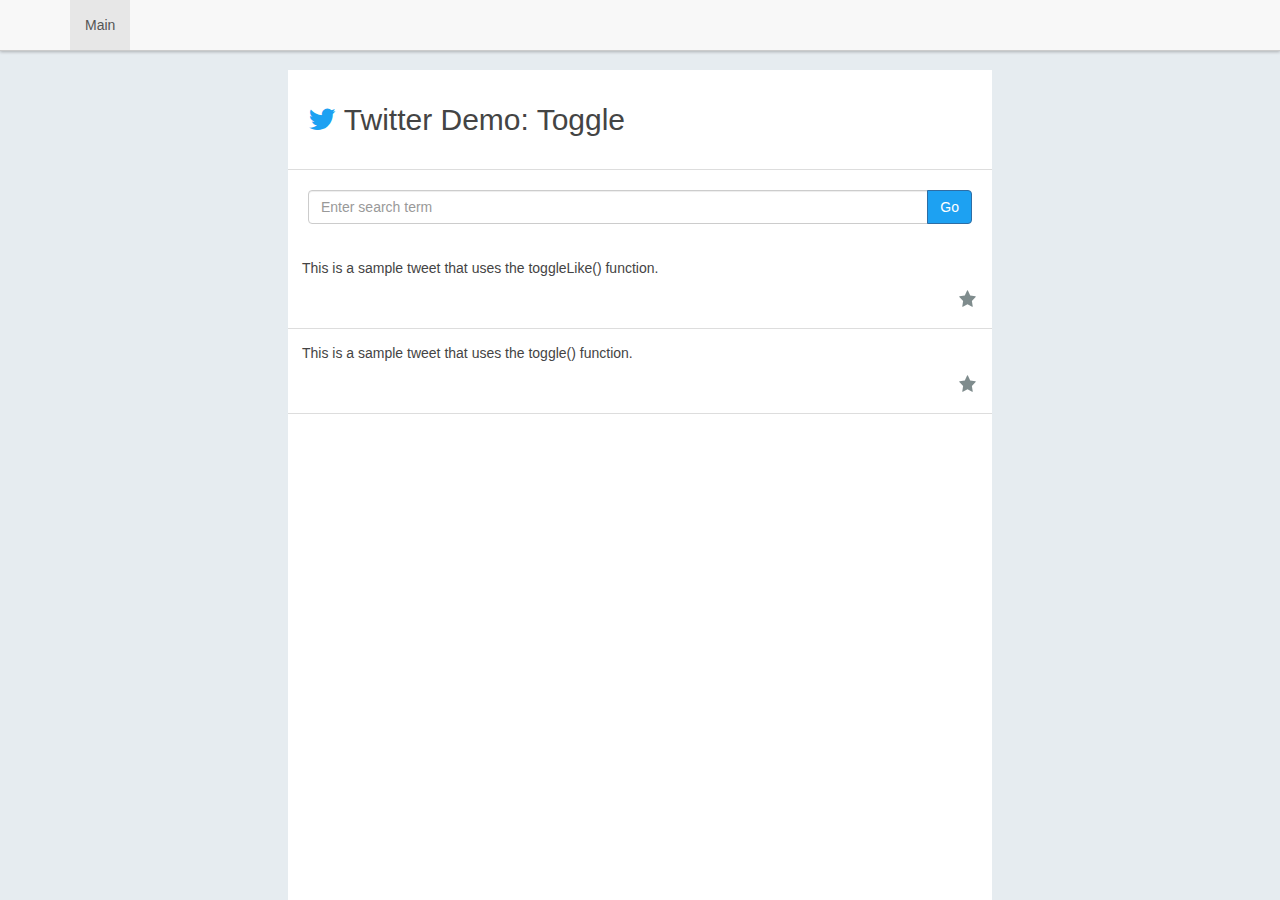
<file: hw06/index.html>
<!DOCTYPE html>
<html>
    <head>
        <meta charset="utf-8">
        <title>Twitter Tester</title><link href="https://maxcdn.bootstrapcdn.com/bootstrap/3.3.7/css/bootstrap.min.css" rel="stylesheet" />
        <link href="https://maxcdn.bootstrapcdn.com/font-awesome/4.7.0/css/font-awesome.min.css" rel="stylesheet" />
        <link href="css/style.css" rel="stylesheet" />
    </head>
    <body>
        <!-- Nav Bar -->
        <nav class="navbar navbar-default navbar-fixed-top">
            <div class="container">
                <ul class="nav navbar-nav navbar-left">
                    <li class="active"><a href="part1.html">Main</a></li>
                </ul>
            <div>
        </nav>

        <!-- Header -->
        <div class="container-main">
            <h1>
                <i class="fa fa-twitter"></i>
                Twitter Demo: <span id="language">Toggle</span>
            </h1>

            <!-- Form -->
            <div class="input-group">
                <input id="term" class="form-control" type="text" placeholder="Enter search term">
                <span class="input-group-btn">
                    <button id="go" class="btn btn-primary" onClick="getData()">Go</button>
                </span>
            </div>
            <!-- Results -->
            <main id="results" class="main">
              <div class="tweet">
                <p>This is a sample tweet that uses the toggleLike() function.</p>
                <div class="tweet-interactions">
                  <span class="like" id="like" onClick="toggleLike()">
                    <svg xmlns="http://www.w3.org/2000/svg" viewBox="0 0 48 48">
                      <path d="M24.91,5.93l5.28,11.24L42.08,19a1,1,0,0,1,.56,1.69L34,29.53,36,42a1,1,0,0,1-1.47,1L24,37.17,13.44,43A1,1,0,0,1,12,42l2-12.44L5.36,20.67A1,1,0,0,1,5.92,19l11.9-1.82L23.09,5.93A1,1,0,0,1,24.91,5.93Z" />
                    </svg>
                  </span>
                </div>
              </div>

              <div class="tweet">
                <p>This is a sample tweet that uses the toggle() function.</p>
                <div class="tweet-interactions">
                  <span class="like" id="like" onClick="toggle()">
                    <svg xmlns="http://www.w3.org/2000/svg" viewBox="0 0 48 48">
                      <path d="M24.91,5.93l5.28,11.24L42.08,19a1,1,0,0,1,.56,1.69L34,29.53,36,42a1,1,0,0,1-1.47,1L24,37.17,13.44,43A1,1,0,0,1,12,42l2-12.44L5.36,20.67A1,1,0,0,1,5.92,19l11.9-1.82L23.09,5.93A1,1,0,0,1,24.91,5.93Z" />
                    </svg>
                  </span>
                </div>
              </div>
            </main>
        </div>
        <script src="scripts/toggle.js"></script>
    </body>
</html>
</file>
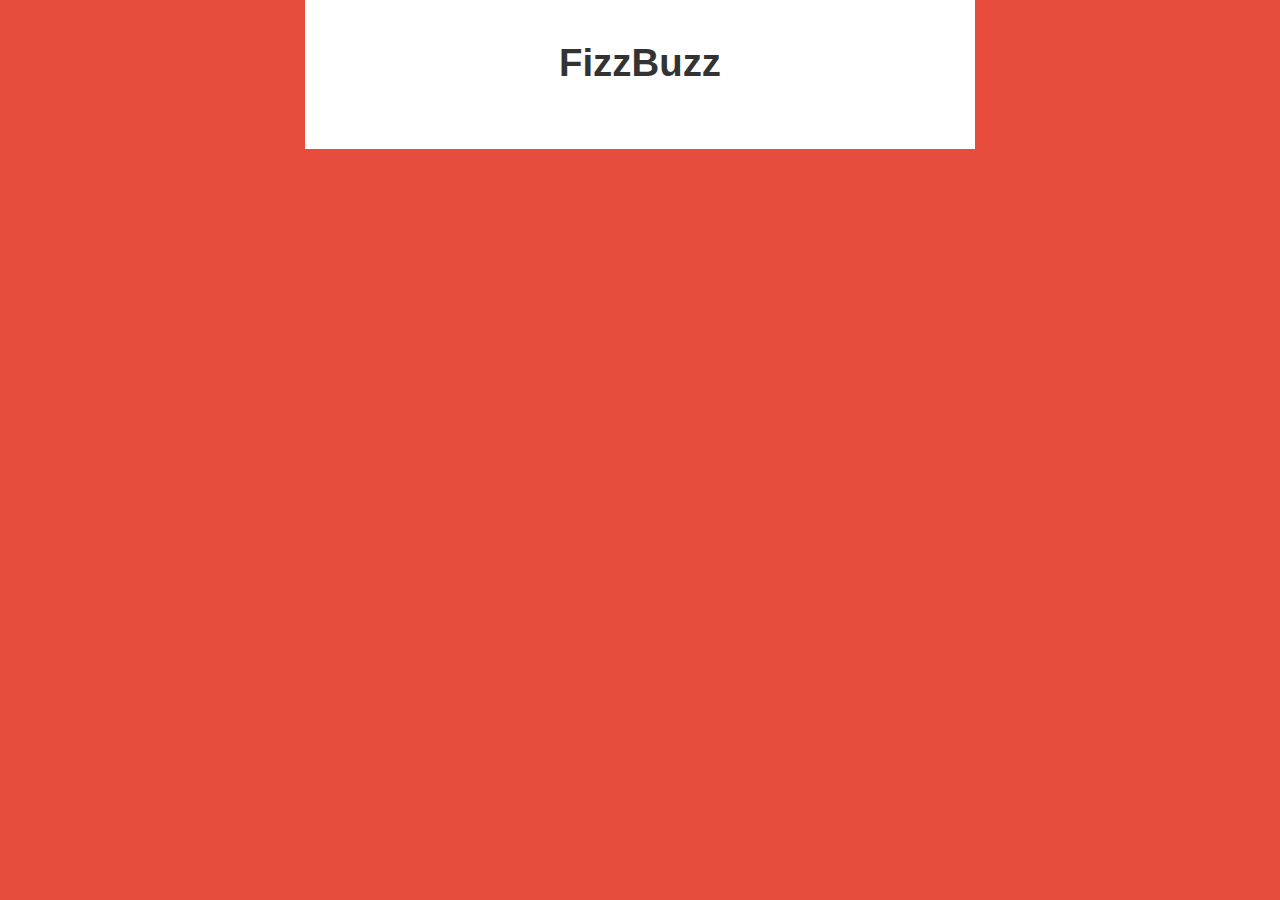
<file: hw07/index.html>
<!DOCTYPE html>
<html>
    <head>
        <meta charset="UTF-8">
        <title>Fizz Buzz Exercise</title>
        <link rel="stylesheet" href="css/style.css">
    </head>

    <body>
        <div class="container">
            <h1> FizzBuzz </h1>
            <ul id="output"></ul>
        </div>

    <script  src="js/index.js"></script>
    </body>
</html>
</file>
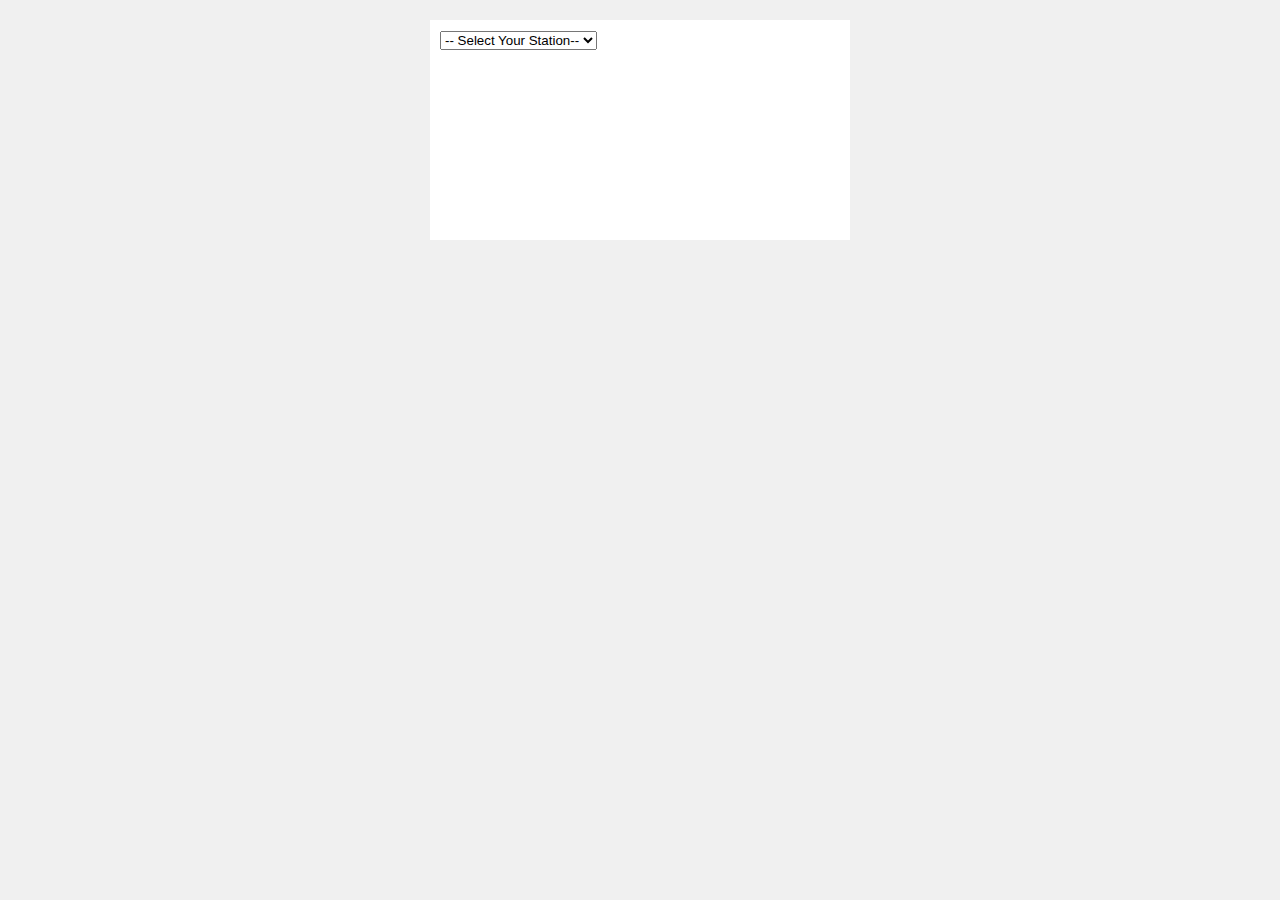
<file: hw10/index.html>
<!DOCTYPE html>
<html>
    <head>
        <meta charset="utf-8">
        <title>BART Time Table</title>
        <link rel="stylesheet" href="css/style.css">
    </head>
    <body>
      <div class="frame">
        <select id="station_list" onchange="getArrivalTimes(this)">
            <option value="">-- Select Your Station--</option>
        </select>

        <div id="results"></div>
      </div>

        <script src="js/main.js"></script>
    </body>
</html>
</file>
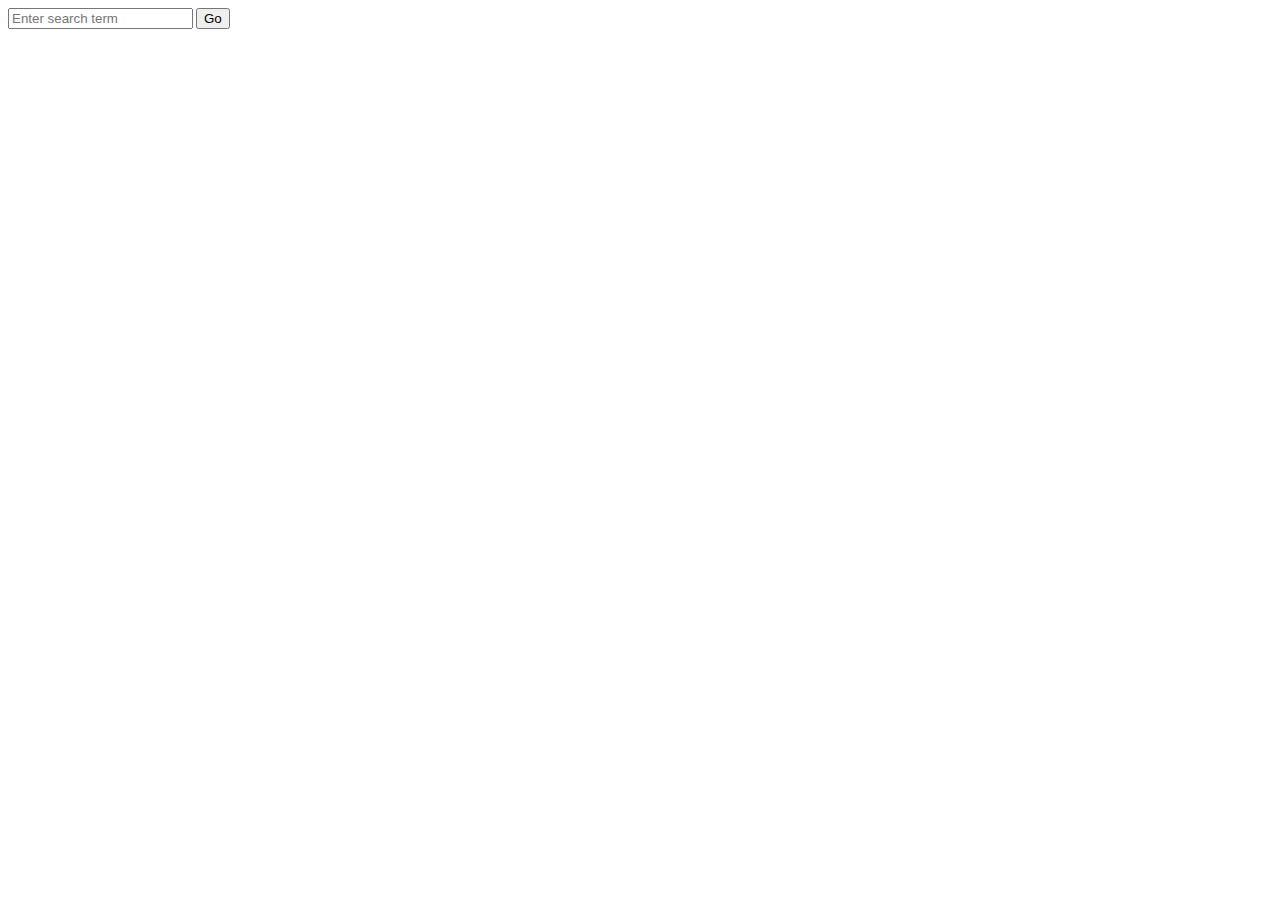
<file: twitter/index.html>
<!DOCTYPE html>
<html>
    <head>
        <meta charset="utf-8">
        <title>Twitter Tester</title>
        <link type="text/css" rel="stylesheet" href="style.css" />
    </head>
    <body>
        <input id="term" type="text" placeholder="Enter search term">
        <button id="go">Go</button>
        <div id="results"></div>
        <script type="text/javascript" src="scripts.js"></script>
    </body>
</html>
</file>
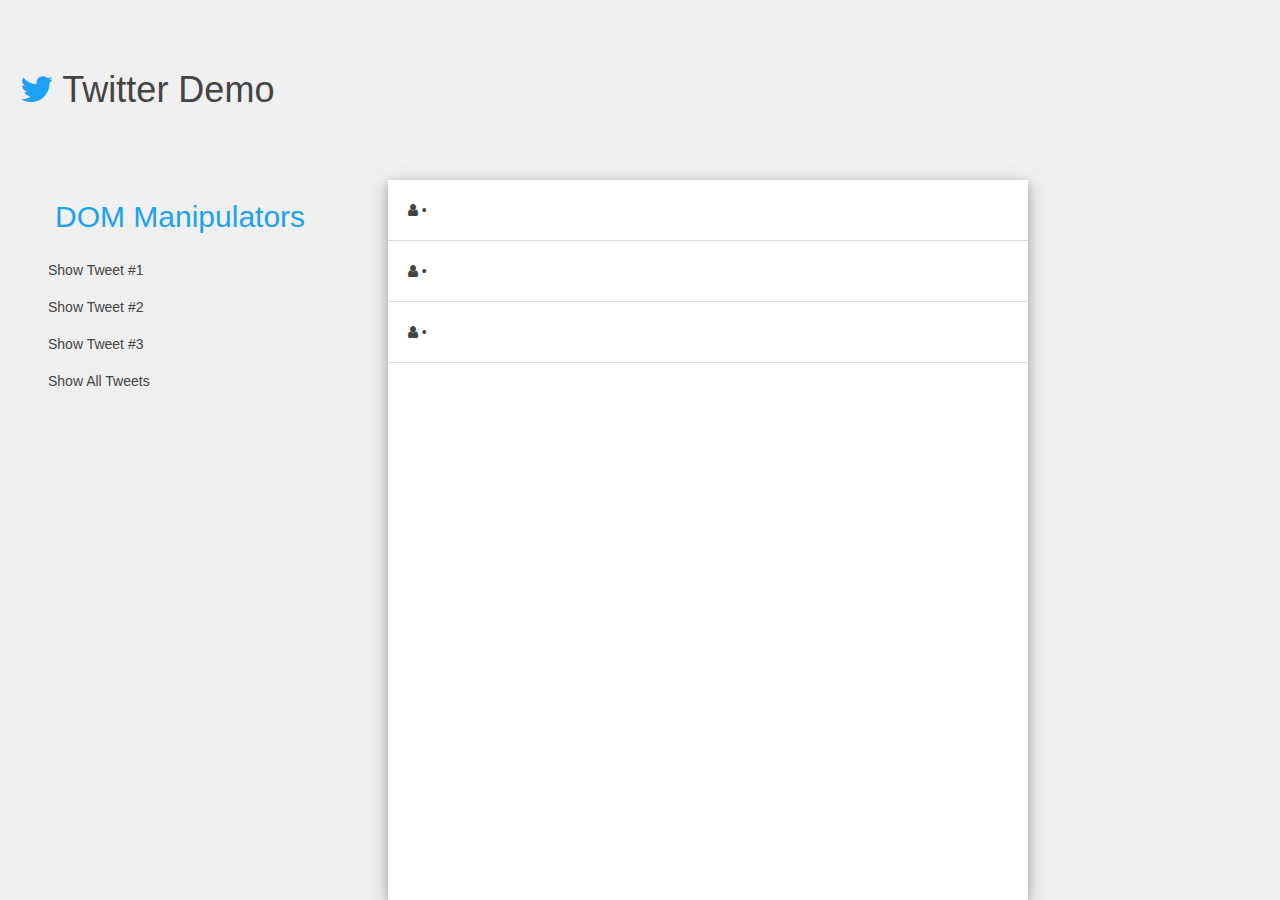
<file: hw03/using_data.html>
<!DOCTYPE html>
<html>
    <head>
        <meta charset="utf-8">
        <title>Twitter Tester</title>
        <link href="https://maxcdn.bootstrapcdn.com/bootstrap/3.3.7/css/bootstrap.min.css" rel="stylesheet" />
        <link href="https://maxcdn.bootstrapcdn.com/font-awesome/4.7.0/css/font-awesome.min.css" rel="stylesheet" />
        <link href="css/style.css" rel="stylesheet" />
    </head>
    <body>
        <!-- Top Header -->
        <h1>
            <i class="fa fa-twitter"></i>
            Twitter Demo
        </h1>

        <!-- Left Menu -->
        <aside class="menu">
            <div class="container">
                <h2 id="freebie">DOM Manipulators</h2>
                <button class="btn" onClick="tweet1()">
                    Show Tweet  #1
                </button>
                <br>
                <button class="btn" onClick="tweet2()">
                    Show Tweet  #2
                </button>
                <br>
                <button class="btn" onClick="tweet3()">
                    Show Tweet  #3
                </button>
                <br>
                <button class="btn" onClick="showAll()">
                    Show All Tweets
                </button>
            </div>
        </aside>

        <!-- Tweet Panel -->
        <main class="main">

            <!-- Tweet #3 -->
            <article id="tweet3" class="tweet">
                <i class="fa fa-user"></i>
                <a href="#"></a>
                <span class="username"></span> &bull;
                <span class="date"></span>
                <div class="message"></div>
            </article>

            <!-- Tweet #2 -->
            <article id="tweet2" class="tweet">
                <i class="fa fa-user"></i>
                <a href="#"></a>
                <span class="username"></span> &bull;
                <span class="date"></span>
                <div class="message"></div>
            </article>

            <!-- Tweet #1 -->
            <article id="tweet1" class="tweet">
                <i class="fa fa-user"></i>
                <a href="#"></a>
                <span class="username"></span> &bull;
                <span class="date"></span>
                <div class="message"></div>
            </article>

            <div id="all">

            </div>

        </main>
        <script src="scripts/tweet-data.js"></script>
        <script src="scripts/show-tweets.js"></script>
    </body>
</html>
</file>
<file: hw06/css/style.css>
document, body {
   font-family: Arial;
   color: #444;
   margin: 0px;
   background: #e6ecf0;
}
.navbar {
    box-shadow: 0 1px 3px 0 rgba(0,0,0,0.25);
    border-bottom: solid 1px rgba(100, 100, 100, 0.3);
}

h1 {
    margin: 0px;
    font-weight: 400;
    height: 100px;
    line-height: 100px;
    padding-left: 20px;
    font-size: 30px;
    border-bottom: solid 1px #DDD;
}
pre {
    margin-top: 20px;
    font-size: 12px;
}

.container-main {
    width: 55vw;
    min-height: calc(100vh - 70px);
    margin: auto;
    margin-top: 70px;
    display: block;
    background: #FFF;
}
.input-group {
    margin: 20px;
}
.fa-twitter {
    color: #1DA1F2;
}
.btn-primary {
    background: #1DA1F2;
}

.tweet {
    border-bottom: solid 1px #DDD;
    padding: 1em;
}
.tweet img {
    height: 200px;
}

.like {
  display: block;
  width: 1.5em;
  fill: #7f8c8d;
}

.active {
  fill: #f1c40f;
}

.tweet-interactions {
  display: flex;
  justify-content: flex-end;
}



/*************************/
/* JSON Syntax Highlight */
/*************************/
pre {
    background-color: #FFF;
    border: 0px;
}
.string { color: #BD5667; }
.number { color: #383578; }
.boolean { color: #25A680; }
.null { color: #31484E; }
.key { color: #2B5173; }
</file>
<file: hw07/css/style.css>
html {
  color: #555;;
  background-color: #e74c3c;
  font-family: sans-serif;
  font-size: 1.2em;
  line-height: 1.5;
}

h1 {
  margin-bottom: 0;
  color: #333;
}

.container {
  background-color: #fff;
  width: 50%;
  margin: -1em auto;
  padding: 1em;
  display: flex;
  flex-flow: column;
  align-items: center;
}

li {
  list-style: none;
  
}
</file>
<file: hw10/css/style.css>
@import url('https://fonts.googleapis.com/css?family=Roboto');

body {
    background: #F0F0F0;
    font-family: 'Roboto', sans-serif;
}



span {

margin: 5px;
display: inline-block;
padding: 5px;
vertical-align: middle;

}

h3{
  margin-top: 30px;
  margin-bottom: 5px;
}

p {
  font-weight: bold;
}

.train-square {
  width: 5px;
  height: 5px;
}

.frame {
width: 400px;
margin: 20px auto 0px auto;
background: #FFF;
padding: 10px;
min-height: 200px;

}
</file>
<file: twitter/style.css>
body {
    font-size: 12px;
}
pre {
    margin: 20px;
    padding: 20px;
    background: #F0F0F0;
}
</file>
<file: hw03/css/style.css>
document, body {
   font-family: Arial;
   color: #444;
   margin: 0px;
   background: #F0F0F0;
}
h1, h2 {
    margin: 0px;
    font-weight: 400;
}
h1 {
    height: 20vh;
    line-height: 20vh;
    padding-left: 20px;
}
.main, .menu, h1 {
    vertical-align: middle;
    box-sizing: border-box;
}
.main {
    width: 50vw;
    min-height: 80vh;
    display: inline-block;
    box-shadow: 0 4px 10px 0 rgba(0,0,0,0.2), 0 4px 20px 0 rgba(0,0,0,0.19);
    background: #FFF;
}
.menu {
    width: 30vw;
    min-height: 80vh;
    display: inline-block;
}
.menu h2 {
    color: #1DA1F2;
    padding: 20px;
}
.menu .container {
    margin: 0px 20px;
}
.menu .btn {
    margin-bottom: 3px;
}
.fa-twitter {
    color: #1DA1F2;
}

.tweet, .tweet-pink {
    border-bottom: solid 1px #DDD;
    padding: 20px;
}
.tweet img, .tweet-pink img {
    height: 200px;
}
.tweet-pink {
    background: #FFEEF2;
}
.tweet-pink:hover {
    background: #FFC8FB;
}
</file>
